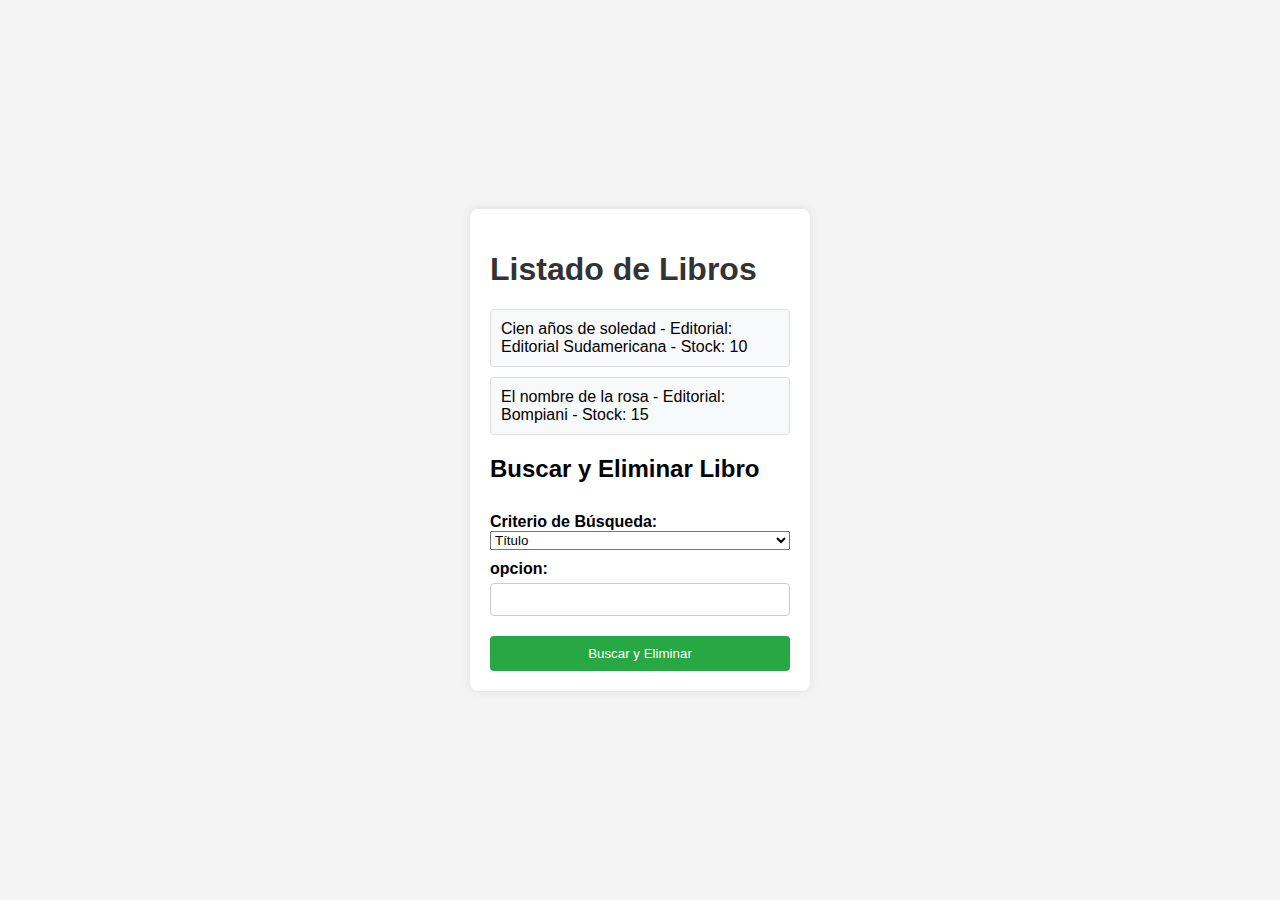
<file: index1.html>
<!DOCTYPE html>
<html lang="es">
<head>
    <meta charset="UTF-8">
    <meta name="viewport" content="width=device-width, initial-scale=1.0">
    <title>Gestionar Libros</title>
    <link rel="stylesheet" href="style/style.css">
</head>
<body>
    <div class="container">
        <h1>Listado de Libros</h1>
        <ul id="bookList">
            <!-- Listado de libros generado aparecerá aquí -->
        </ul>
        
        <h2>Buscar y Eliminar Libro</h2>
        <form id="searchForm">
            <label for="searchCriteria">Criterio de Búsqueda:</label>
            <select id="searchCriteria">
                <option value="title">Título</option>
                <option value="editorial">Editorial</option>
                <option value="stock">Stock</option>
            </select>
            <label for="searchValue">opcion:</label>
            <input type="text" id="searchValue" required>
            <button type="button" onclick="searchAndDeleteBook()">Buscar y Eliminar</button>
        </form>
    </div>

    <script src="/js/app10.js"></script>
</body>
</html>
</file>
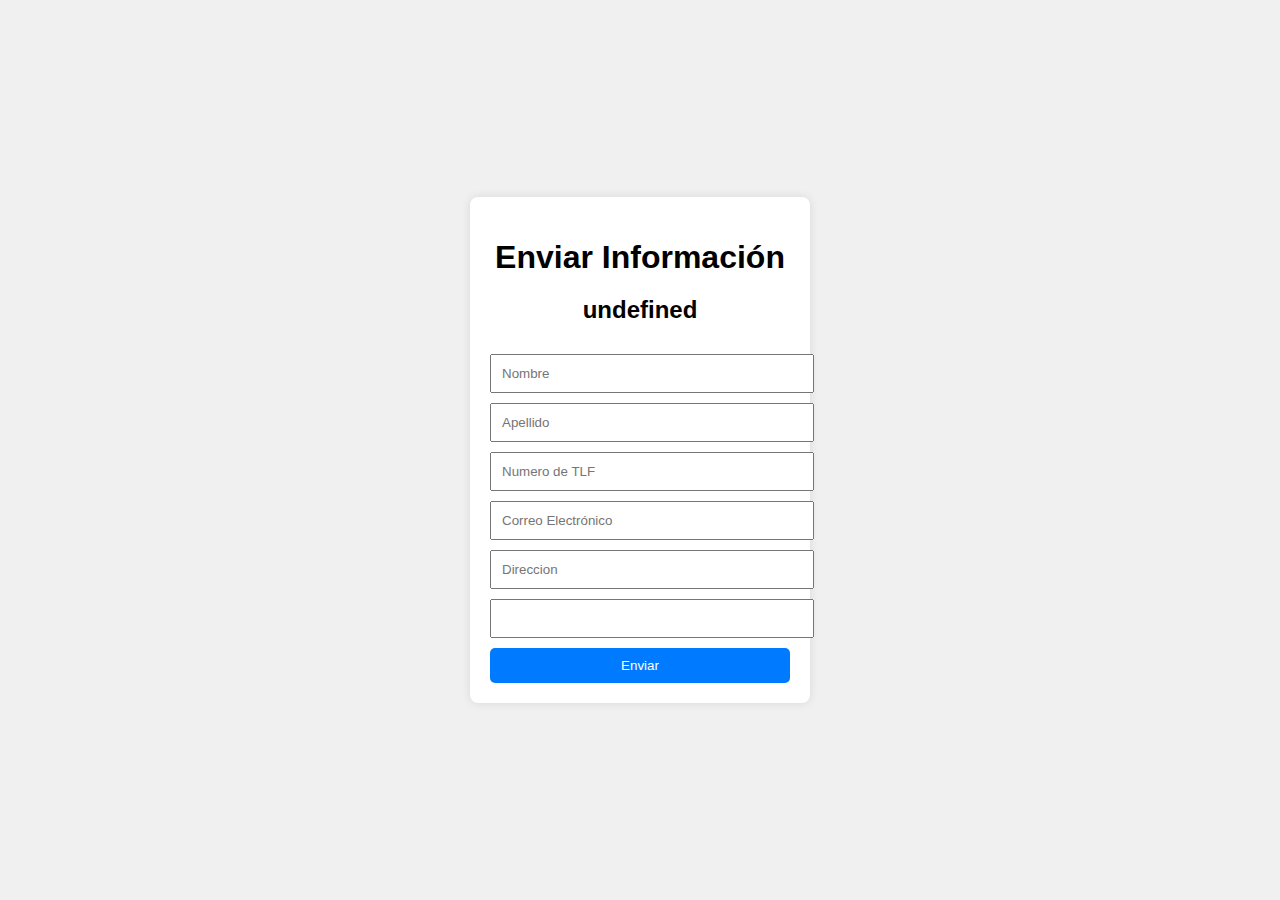
<file: informacion.html>
<!DOCTYPE html>
<html lang="es">
<head>
    <meta charset="UTF-8">
    <meta name="viewport" content="width=device-width, initial-scale=1.0">
    <title>Enviar Información a JavaScript</title>
    <link rel="stylesheet" href="styles/styles2.css">
</head>
<body>
    <div class="container">
        <h1>Enviar Información</h1>
        <form id="dataForm">
            <div id="titulo"></div>
            <input type="text" id="name" name="name" placeholder="Nombre">
            <input type="text" id="Apellido" name="Apellido" placeholder="Apellido">
            <input type="text" id="Numero TLF" name="Numero TLF" placeholder="Numero de TLF">
            <input type="email" id="email" name="email" placeholder="Correo Electrónico">
            <input type="text" id="Direccion" name="Direccion" placeholder="Direccion">
            <input type="number" name="cantidad" id="cantidad">
            <button type="button" id="submitButton">Enviar</button>
        </form>
    </div>

    
    <script src="script/app2.js"  ></script>
</body>
</html>
</file>
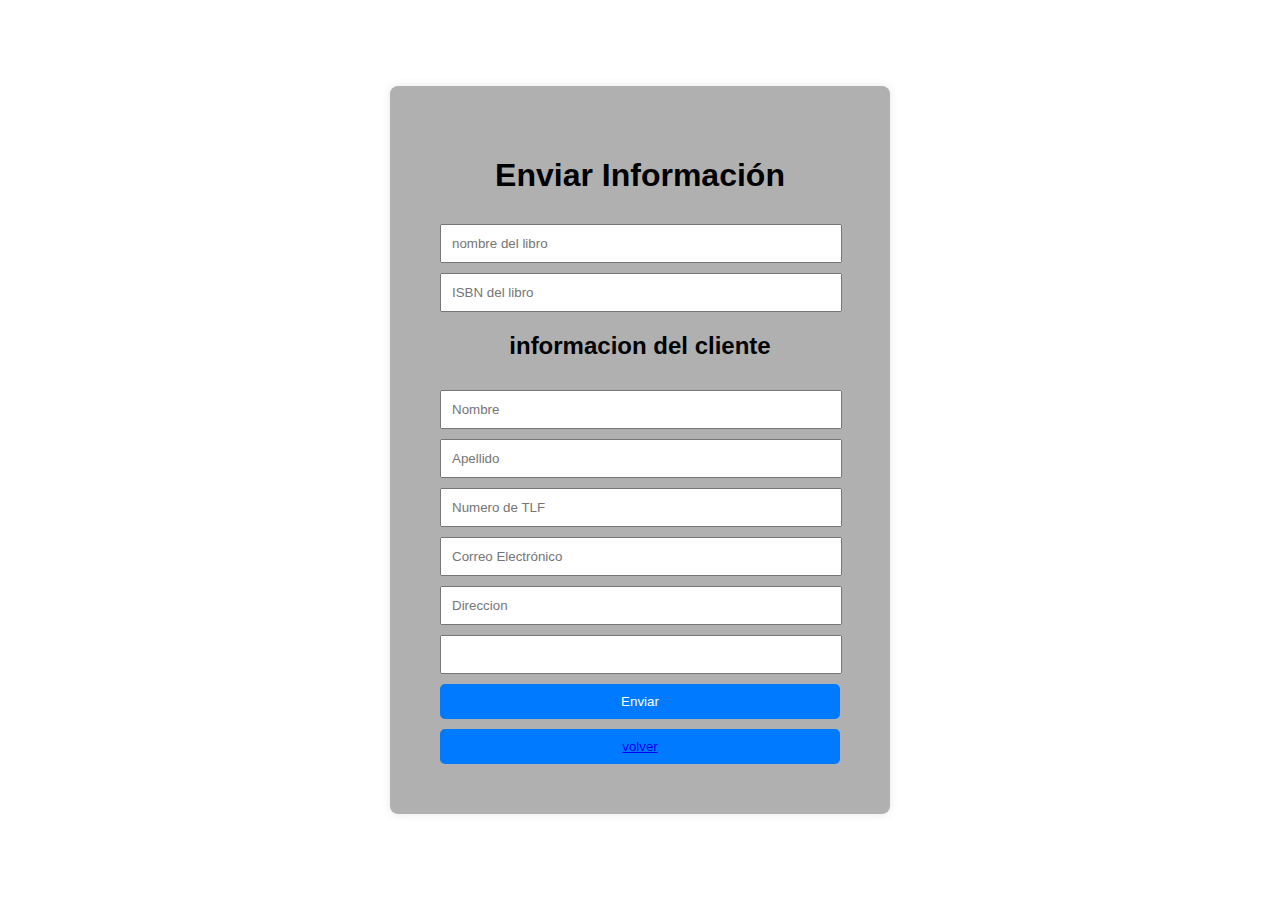
<file: templates/informacion.html>
<!DOCTYPE html>
<html lang="es">
<head>
    <meta charset="UTF-8">  <!-- Codificación de caracteres -->
    <meta name="viewport" content="width=device-width, initial-scale=1.0">  <!-- Configuración de la escala inicial del viewport -->
    <title>Enviar Información a JavaScript</title>  <!-- Título de la página -->
    <link rel="stylesheet" href="../assets/css/stylesI.css">  <!-- Enlace al archivo CSS para estilos -->
</head>
<body>
    <div class="container">
        <h1>Enviar Información</h1>  <!-- Título principal de la página -->
        <form id="dataForm">  <!-- Formulario para enviar información -->
            <div id="titulo"></div>  <!-- Contenedor dinámico para mostrar el título del libro -->
            <input type="text" id="libro" name="nombre_DE_LIBRO" placeholder="nombre del libro">  <!-- Campo de texto para el nombre del libro -->
            <input type="text" id="isbn" name="isbn" placeholder="ISBN del libro">  <!-- Campo de texto para el ISBN del libro -->
            <h2>informacion del cliente </h2>  <!-- Subtítulo para la información del cliente -->
            <input type="text" id="name" name="name" placeholder="Nombre">  <!-- Campo de texto para el nombre del cliente -->
            <input type="text" id="Apellido" name="Apellido" placeholder="Apellido">  <!-- Campo de texto para el apellido del cliente -->
            <input type="text" id="Numero TLF" name="Numero TLF" placeholder="Numero de TLF">  <!-- Campo de texto para el número de teléfono del cliente -->
            <input type="email" id="email" name="email" placeholder="Correo Electrónico">  <!-- Campo de texto para el correo electrónico del cliente -->
            <input type="text" id="Direccion" name="Direccion" placeholder="Direccion">  <!-- Campo de texto para la dirección del cliente -->
            <input type="number" name="cantidad" id="cantidad">  <!-- Campo de número para la cantidad de libros -->
            <button type="button" id="submitButton">Enviar</button>  <!-- Botón para enviar el formulario -->
        </form>
        <button><a href="..//templates/categorias.html">volver</a></button>
    </div>

    <script src="../assets/js/app2.js"></script>  <!-- Script JavaScript para manejar la funcionalidad del formulario -->
</body>
</html>
</file>
<file: style/style.css>
body {
    font-family: Arial, sans-serif;
    background-color: #f4f4f4;
    margin: 0;
    padding: 0;
    display: flex;
    justify-content: center;
    align-items: center;
    height: 100vh;
}

.container {
    background-color: #fff;
    padding: 20px;
    border-radius: 8px;
    box-shadow: 0 0 10px rgba(0, 0, 0, 0.1);
    width: 300px;
}

h1 {
    color: #333;
}

form {
    display: flex;
    flex-direction: column;
}

label {
    margin-top: 10px;
    font-weight: bold;
}

input {
    margin-top: 5px;
    padding: 8px;
    border: 1px solid #ccc;
    border-radius: 4px;
}

button {
    margin-top: 20px;
    padding: 10px;
    background-color: #28a745;
    color: #fff;
    border: none;
    border-radius: 4px;
    cursor: pointer;
}

button:hover {
    background-color: #218838;
}

ul {
    list-style-type: none;
    padding: 0;
}

ul li {
    margin-bottom: 10px;
    background-color: #f8f9fa;
    padding: 10px;
    border: 1px solid #ddd;
    border-radius: 4px;
}
</file>
<file: styles/styles2.css>
body {
            font-family: Arial, sans-serif;
            background-color: #f0f0f0;
            margin: 0;
            padding: 0;
            display: flex;
            justify-content: center;
            align-items: center;
            height: 100vh;
        }

        .container {
            background-color: #fff;
            padding: 20px;
            border-radius: 8px;
            box-shadow: 0 0 10px rgba(0, 0, 0, 0.1);
            width: 300px;
            text-align: center;
        }

        h1 {
            margin-bottom: 20px;
        }

        input, button {
            padding: 10px;
            margin-top: 10px;
            width: 100%;
        }

        button {
            background-color: #007bff;
            color: #fff;
            border: none;
            border-radius: 5px;
            cursor: pointer;
        }

        button:hover {
            background-color: #0056b3;
        }
</file>
<file: assets/css/stylesI.css>
/* Estilos para el cuerpo del documento */
body {
    font-family: Arial, sans-serif; /* Familia de fuentes */
    background-image: url(https://media3.giphy.com/media/v1.Y2lkPTc5MGI3NjExZGs1a2xqNTllZno5YTVjbHRyNDdrbXZ2bDVzbGduazBqM3ZweGViNiZlcD12MV9pbnRlcm5hbF9naWZfYnlfaWQmY3Q9Zw/94P1LEMyuVEeA/200.webp); /* Imagen de fondo */
    margin: 0; /* Margen */
    padding: 0; /* Relleno */
    display: flex; /* Uso de flexbox */
    justify-content: center; /* Centra horizontalmente */
    align-items: center; /* Centra verticalmente */
    height: 100vh; /* Altura del viewport */
}

/* Estilos para el contenedor principal */
.container {
    background-color: rgba(97, 97, 97, 0.503); /* Color de fondo con transparencia */
    padding: 50px; /* Relleno interno */
    border-radius: 8px; /* Borde redondeado */
    box-shadow: 0 0 10px rgba(0, 0, 0, 0.1); /* Sombra */
    width: 400px; /* Ancho del contenedor */
    text-align: center; /* Alineación del texto */
}

/* Estilos para el título h1 */
h1 {
    margin-bottom: 20px; /* Margen inferior */
}

/* Estilos para los campos de entrada y botón */
input, button {
    padding: 10px; /* Relleno */
    margin-top: 10px; /* Margen superior */
    width: 378px; /* Ancho */
}

/* Estilos específicos para el botón */
button {
    background-color: #007bff; /* Color de fondo */
    color: #fff; /* Color del texto */
    border: none; /* Sin borde */
    border-radius: 5px; /* Borde redondeado */
    cursor: pointer; /* Cursor */
    width: 400px; /* Ancho */
}

/* Estilos hover para el botón */
button:hover {
    background-color: #0056b3; /* Color de fondo al pasar el mouse */
}
</file>
